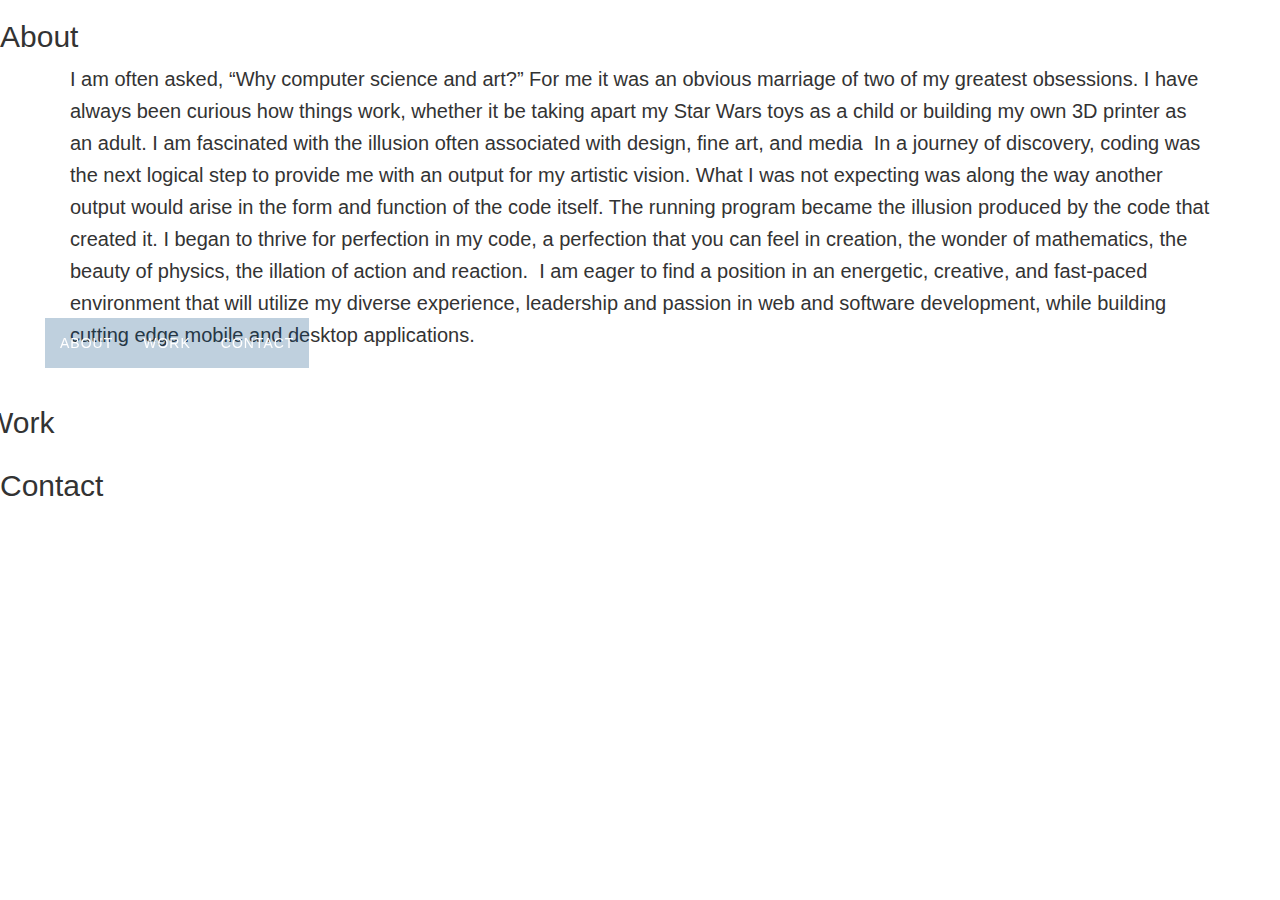
<file: code/portfolio2/index.html>
<!DOCTYPE HTML>
<html>
  <head>
    <script src="js/jquery-2.1.4.min.js"></script>
    <script src="js/bootstrap.min.js"></script>
    <script src="js/jquery.easing.min.js"></script>
    <script src="js/stickyScroll.js"></script>
        <link href="css/bootstrap.min.css" rel="stylesheet">

        <link href="css/style.css" rel="stylesheet">
    <title>Dan Langston - Developer | Desingner | Artist</title>
    
  </head>
  <!-- Navigation -->
  <nav class="navbar navbar-header navbar-custom navbar-fixed-top" role="navigation">
    <div class="container">
      <!-- Collect the nav links, forms, and other content for toggling -->
      <div class="collapse navbar-collapse">
        <ul class="nav navbar-nav navbar-spacing ">
          <!-- Hidden li included to remove active class from about link when scrolled up past about section -->
          <li><a href="#about">About</a></li>
          <li><a href="#work">Work</a></li>
          <li><a href="#contact">Contact</a></li>
        </ul>
      </div>  <!-- end collapse -->
    </div> <!-- end container -->

  </nav> <!-- end navbar -->

  <!-- ABOUT -->
  <section id="#about">
    <div class="row">
      <div class="col-sm-12">
        <h2>About</H2>
      </div>
      <div class="content container 75%">
      <p>I am often asked, “Why computer science and art?” For me it was an obvious marriage of two of my greatest obsessions. I have always been curious how things work, whether it be taking apart my Star Wars toys as a child or building my own 3D printer as an adult. I am fascinated with the illusion often associated with design, fine art, and media  In a journey of discovery, coding was the next logical step to provide me with an output for my artistic vision. What I was not expecting was along the way another output would arise in the form and function of the code itself. The running program became the illusion produced by the code that created it. I began to thrive for perfection in my code, a perfection that you can feel in creation, the wonder of mathematics, the beauty of physics, the illation of action and reaction.  I am eager to find a position in an energetic, creative, and fast-paced environment that will utilize my diverse experience, leadership and passion in web and software development, while building cutting edge mobile and desktop applications.</p>
      </div>
    </div>
  </section> <!-- end about -->

  <!-- WORK -->
  <section id="#work">
    <div class="row">
      <div clas="col-sm-12">
        <h2>Work</h2>
      </div>
    </div>
  </section><!-- end work -->

  <!-- CONTACT -->
  <section id="contact">
    <div class="row">
      <div class="col-sm-12">
        <h2>Contact</h2>
      </div>
    </div>

  </section> <!-- end contact -->



  <body>

  </body>

</html>
</file>
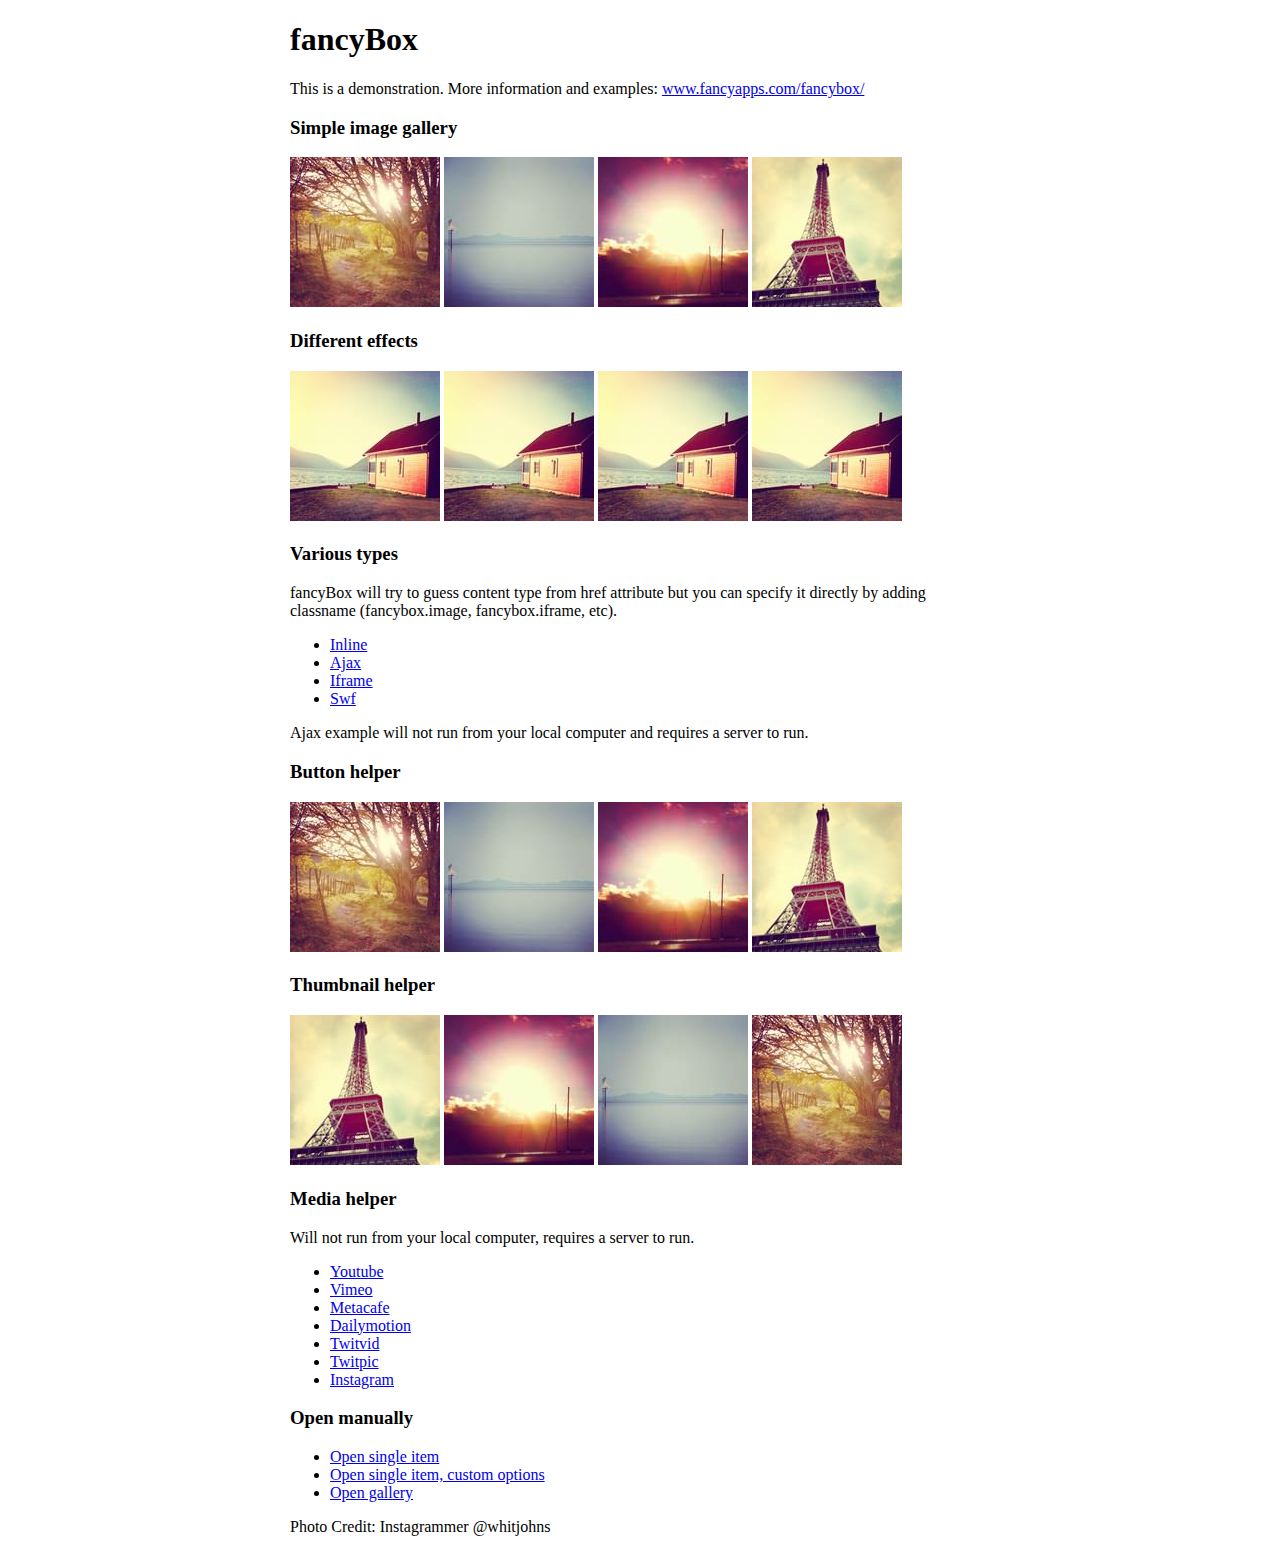
<file: code/Brushed/Template/brushed/_include/js/fancyapps-fancyBox-18d1712/demo/index.html>
<!DOCTYPE html>
<html>
<head>
	<title>fancyBox - Fancy jQuery Lightbox Alternative | Demonstration</title>
	<meta http-equiv="Content-Type" content="text/html; charset=UTF-8" />

	<!-- Add jQuery library -->
	<script type="text/javascript" src="../lib/jquery-1.10.1.min.js"></script>

	<!-- Add mousewheel plugin (this is optional) -->
	<script type="text/javascript" src="../lib/jquery.mousewheel-3.0.6.pack.js"></script>

	<!-- Add fancyBox main JS and CSS files -->
	<script type="text/javascript" src="../source/jquery.fancybox.js?v=2.1.5"></script>
	<link rel="stylesheet" type="text/css" href="../source/jquery.fancybox.css?v=2.1.5" media="screen" />

	<!-- Add Button helper (this is optional) -->
	<link rel="stylesheet" type="text/css" href="../source/helpers/jquery.fancybox-buttons.css?v=1.0.5" />
	<script type="text/javascript" src="../source/helpers/jquery.fancybox-buttons.js?v=1.0.5"></script>

	<!-- Add Thumbnail helper (this is optional) -->
	<link rel="stylesheet" type="text/css" href="../source/helpers/jquery.fancybox-thumbs.css?v=1.0.7" />
	<script type="text/javascript" src="../source/helpers/jquery.fancybox-thumbs.js?v=1.0.7"></script>

	<!-- Add Media helper (this is optional) -->
	<script type="text/javascript" src="../source/helpers/jquery.fancybox-media.js?v=1.0.6"></script>

	<script type="text/javascript">
		$(document).ready(function() {
			/*
			 *  Simple image gallery. Uses default settings
			 */

			$('.fancybox').fancybox();

			/*
			 *  Different effects
			 */

			// Change title type, overlay closing speed
			$(".fancybox-effects-a").fancybox({
				helpers: {
					title : {
						type : 'outside'
					},
					overlay : {
						speedOut : 0
					}
				}
			});

			// Disable opening and closing animations, change title type
			$(".fancybox-effects-b").fancybox({
				openEffect  : 'none',
				closeEffect	: 'none',

				helpers : {
					title : {
						type : 'over'
					}
				}
			});

			// Set custom style, close if clicked, change title type and overlay color
			$(".fancybox-effects-c").fancybox({
				wrapCSS    : 'fancybox-custom',
				closeClick : true,

				openEffect : 'none',

				helpers : {
					title : {
						type : 'inside'
					},
					overlay : {
						css : {
							'background' : 'rgba(238,238,238,0.85)'
						}
					}
				}
			});

			// Remove padding, set opening and closing animations, close if clicked and disable overlay
			$(".fancybox-effects-d").fancybox({
				padding: 0,

				openEffect : 'elastic',
				openSpeed  : 150,

				closeEffect : 'elastic',
				closeSpeed  : 150,

				closeClick : true,

				helpers : {
					overlay : null
				}
			});

			/*
			 *  Button helper. Disable animations, hide close button, change title type and content
			 */

			$('.fancybox-buttons').fancybox({
				openEffect  : 'none',
				closeEffect : 'none',

				prevEffect : 'none',
				nextEffect : 'none',

				closeBtn  : false,

				helpers : {
					title : {
						type : 'inside'
					},
					buttons	: {}
				},

				afterLoad : function() {
					this.title = 'Image ' + (this.index + 1) + ' of ' + this.group.length + (this.title ? ' - ' + this.title : '');
				}
			});


			/*
			 *  Thumbnail helper. Disable animations, hide close button, arrows and slide to next gallery item if clicked
			 */

			$('.fancybox-thumbs').fancybox({
				prevEffect : 'none',
				nextEffect : 'none',

				closeBtn  : false,
				arrows    : false,
				nextClick : true,

				helpers : {
					thumbs : {
						width  : 50,
						height : 50
					}
				}
			});

			/*
			 *  Media helper. Group items, disable animations, hide arrows, enable media and button helpers.
			*/
			$('.fancybox-media')
				.attr('rel', 'media-gallery')
				.fancybox({
					openEffect : 'none',
					closeEffect : 'none',
					prevEffect : 'none',
					nextEffect : 'none',

					arrows : false,
					helpers : {
						media : {},
						buttons : {}
					}
				});

			/*
			 *  Open manually
			 */

			$("#fancybox-manual-a").click(function() {
				$.fancybox.open('1_b.jpg');
			});

			$("#fancybox-manual-b").click(function() {
				$.fancybox.open({
					href : 'iframe.html',
					type : 'iframe',
					padding : 5
				});
			});

			$("#fancybox-manual-c").click(function() {
				$.fancybox.open([
					{
						href : '1_b.jpg',
						title : 'My title'
					}, {
						href : '2_b.jpg',
						title : '2nd title'
					}, {
						href : '3_b.jpg'
					}
				], {
					helpers : {
						thumbs : {
							width: 75,
							height: 50
						}
					}
				});
			});


		});
	</script>
	<style type="text/css">
		.fancybox-custom .fancybox-skin {
			box-shadow: 0 0 50px #222;
		}

		body {
			max-width: 700px;
			margin: 0 auto;
		}
	</style>
</head>
<body>
	<h1>fancyBox</h1>

	<p>This is a demonstration. More information and examples: <a href="http://fancyapps.com/fancybox/">www.fancyapps.com/fancybox/</a></p>

	<h3>Simple image gallery</h3>
	<p>
		<a class="fancybox" href="1_b.jpg" data-fancybox-group="gallery" title="Lorem ipsum dolor sit amet"><img src="1_s.jpg" alt="" /></a>

		<a class="fancybox" href="2_b.jpg" data-fancybox-group="gallery" title="Etiam quis mi eu elit temp"><img src="2_s.jpg" alt="" /></a>

		<a class="fancybox" href="3_b.jpg" data-fancybox-group="gallery" title="Cras neque mi, semper leon"><img src="3_s.jpg" alt="" /></a>

		<a class="fancybox" href="4_b.jpg" data-fancybox-group="gallery" title="Sed vel sapien vel sem uno"><img src="4_s.jpg" alt="" /></a>
	</p>

	<h3>Different effects</h3>
	<p>
		<a class="fancybox-effects-a" href="5_b.jpg" title="Lorem ipsum dolor sit amet, consectetur adipiscing elit"><img src="5_s.jpg" alt="" /></a>

		<a class="fancybox-effects-b" href="5_b.jpg" title="Lorem ipsum dolor sit amet, consectetur adipiscing elit"><img src="5_s.jpg" alt="" /></a>

		<a class="fancybox-effects-c" href="5_b.jpg" title="Lorem ipsum dolor sit amet, consectetur adipiscing elit"><img src="5_s.jpg" alt="" /></a>

		<a class="fancybox-effects-d" href="5_b.jpg" title="Lorem ipsum dolor sit amet, consectetur adipiscing elit"><img src="5_s.jpg" alt="" /></a>
	</p>

	<h3>Various types</h3>
	<p>
		fancyBox will try to guess content type from href attribute but you can specify it directly by adding classname (fancybox.image, fancybox.iframe, etc).
	</p>
	<ul>
		<li><a class="fancybox" href="#inline1" title="Lorem ipsum dolor sit amet">Inline</a></li>
		<li><a class="fancybox fancybox.ajax" href="ajax.txt">Ajax</a></li>
		<li><a class="fancybox fancybox.iframe" href="iframe.html">Iframe</a></li>
		<li><a class="fancybox" href="http://www.adobe.com/jp/events/cs3_web_edition_tour/swfs/perform.swf">Swf</a></li>
	</ul>

	<div id="inline1" style="width:400px;display: none;">
		<h3>Etiam quis mi eu elit</h3>
		<p>
			Lorem ipsum dolor sit amet, consectetur adipiscing elit. Etiam quis mi eu elit tempor facilisis id et neque. Nulla sit amet sem sapien. Vestibulum imperdiet porta ante ac ornare. Nulla et lorem eu nibh adipiscing ultricies nec at lacus. Cras laoreet ultricies sem, at blandit mi eleifend aliquam. Nunc enim ipsum, vehicula non pretium varius, cursus ac tortor. Vivamus fringilla congue laoreet. Quisque ultrices sodales orci, quis rhoncus justo auctor in. Phasellus dui eros, bibendum eu feugiat ornare, faucibus eu mi. Nunc aliquet tempus sem, id aliquam diam varius ac. Maecenas nisl nunc, molestie vitae eleifend vel, iaculis sed magna. Aenean tempus lacus vitae orci posuere porttitor eget non felis. Donec lectus elit, aliquam nec eleifend sit amet, vestibulum sed nunc.
		</p>
	</div>

	<p>
		Ajax example will not run from your local computer and requires a server to run.
	</p>

	<h3>Button helper</h3>
	<p>
		<a class="fancybox-buttons" data-fancybox-group="button" href="1_b.jpg"><img src="1_s.jpg" alt="" /></a>

		<a class="fancybox-buttons" data-fancybox-group="button" href="2_b.jpg"><img src="2_s.jpg" alt="" /></a>

		<a class="fancybox-buttons" data-fancybox-group="button" href="3_b.jpg"><img src="3_s.jpg" alt="" /></a>

		<a class="fancybox-buttons" data-fancybox-group="button" href="4_b.jpg"><img src="4_s.jpg" alt="" /></a>
	</p>

	<h3>Thumbnail helper</h3>
	<p>
		<a class="fancybox-thumbs" data-fancybox-group="thumb" href="4_b.jpg"><img src="4_s.jpg" alt="" /></a>

		<a class="fancybox-thumbs" data-fancybox-group="thumb" href="3_b.jpg"><img src="3_s.jpg" alt="" /></a>

		<a class="fancybox-thumbs" data-fancybox-group="thumb" href="2_b.jpg"><img src="2_s.jpg" alt="" /></a>

		<a class="fancybox-thumbs" data-fancybox-group="thumb" href="1_b.jpg"><img src="1_s.jpg" alt="" /></a>
	</p>

	<h3>Media helper</h3>
	<p>
		Will not run from your local computer, requires a server to run.
	</p>

	<ul>
		<li><a class="fancybox-media" href="http://www.youtube.com/watch?v=opj24KnzrWo">Youtube</a></li>
		<li><a class="fancybox-media" href="http://vimeo.com/47480346">Vimeo</a></li>
		<li><a class="fancybox-media" href="http://www.metacafe.com/watch/7635964/">Metacafe</a></li>
		<li><a class="fancybox-media" href="http://www.dailymotion.com/video/xoeylt_electric-guest-this-head-i-hold_music">Dailymotion</a></li>
		<li><a class="fancybox-media" href="http://twitvid.com/QY7MD">Twitvid</a></li>
		<li><a class="fancybox-media" href="http://twitpic.com/7p93st">Twitpic</a></li>
		<li><a class="fancybox-media" href="http://instagr.am/p/IejkuUGxQn">Instagram</a></li>
	</ul>

	<h3>Open manually</h3>
	<ul>
		<li><a id="fancybox-manual-a" href="javascript:;">Open single item</a></li>
		<li><a id="fancybox-manual-b" href="javascript:;">Open single item, custom options</a></li>
		<li><a id="fancybox-manual-c" href="javascript:;">Open gallery</a></li>
	</ul>

	<p>
		Photo Credit: Instagrammer @whitjohns
	</p>
</body>
</html>
</file>
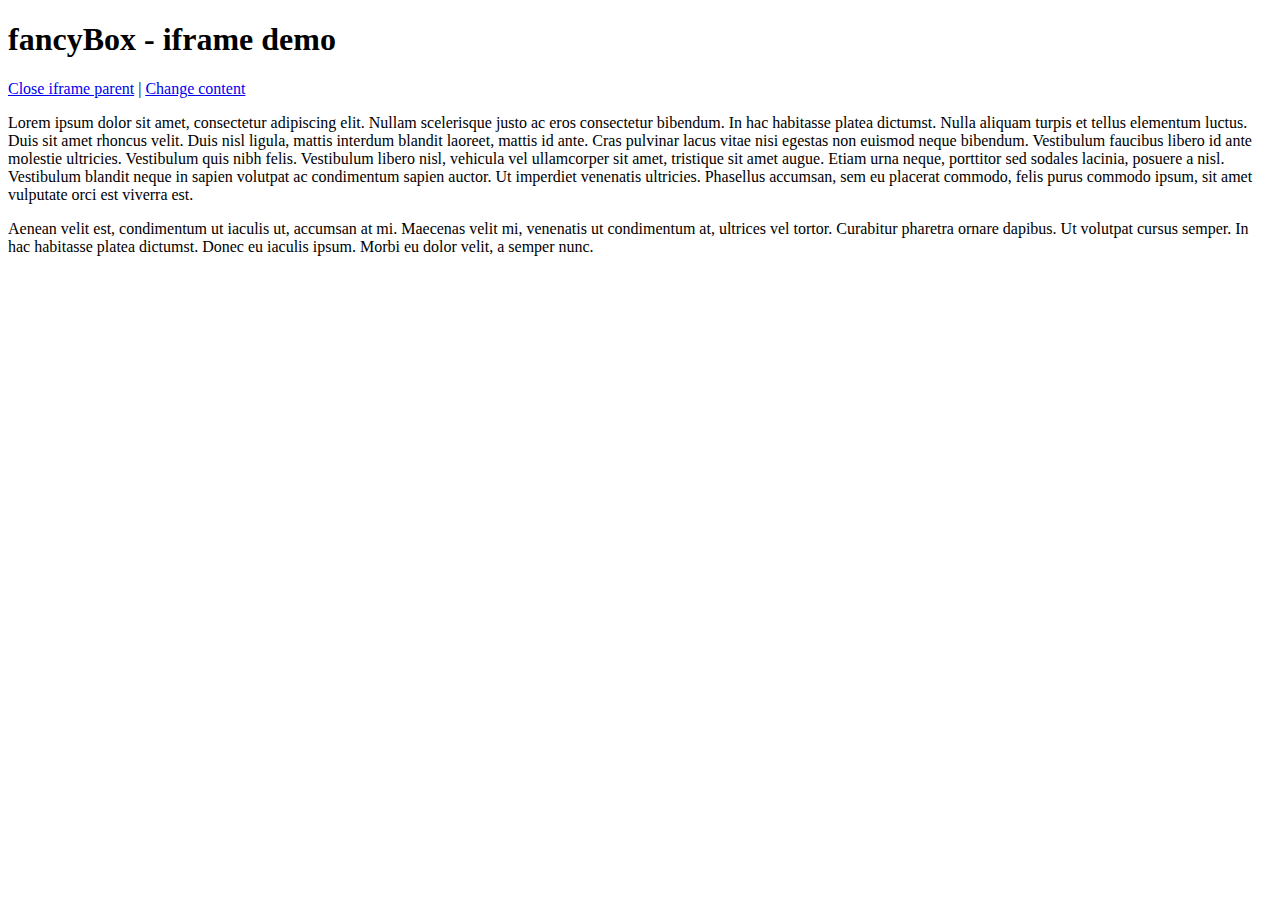
<file: code/Brushed/Template/brushed/_include/js/fancyapps-fancyBox-18d1712/demo/iframe.html>
<!DOCTYPE html>
<html>
<head>
	<title>fancyBox - iframe demo</title>
	<meta http-equiv="Content-Type" content="text/html; charset=UTF-8" />
</head>
<body>
	<h1>fancyBox - iframe demo</h1>

	<p>
		<a href="javascript:parent.jQuery.fancybox.close();">Close iframe parent</a>

		|

		<a href="javascript:parent.jQuery.fancybox.open({href : '1_b.jpg', title : 'My title'});">Change content</a>
	</p>

	<p>
		Lorem ipsum dolor sit amet, consectetur adipiscing elit. Nullam scelerisque justo ac eros consectetur bibendum. In hac habitasse platea dictumst. Nulla aliquam turpis et tellus elementum luctus. Duis sit amet rhoncus velit. Duis nisl ligula, mattis interdum blandit laoreet, mattis id ante. Cras pulvinar lacus vitae nisi egestas non euismod neque bibendum. Vestibulum faucibus libero id ante molestie ultricies. Vestibulum quis nibh felis. Vestibulum libero nisl, vehicula vel ullamcorper sit amet, tristique sit amet augue. Etiam urna neque, porttitor sed sodales lacinia, posuere a nisl. Vestibulum blandit neque in sapien volutpat ac condimentum sapien auctor. Ut imperdiet venenatis ultricies. Phasellus accumsan, sem eu placerat commodo, felis purus commodo ipsum, sit amet vulputate orci est viverra est.
	</p>

	<p>
		Aenean velit est, condimentum ut iaculis ut, accumsan at mi. Maecenas velit mi, venenatis ut condimentum at, ultrices vel tortor. Curabitur pharetra ornare dapibus. Ut volutpat cursus semper. In hac habitasse platea dictumst. Donec eu iaculis ipsum. Morbi eu dolor velit, a semper nunc.
	</p>
</body>
</html>
</file>
<file: code/portfolio2/css/style.css>
/*********************************************************************************/
/* NavBar                                                                        */
/*********************************************************************************/

/*navbar position, letter spacing, transparent background */
.navbar-nav.navbar-spacing {
    float: left;
    margin: 7.5px -25px;
    background:  rgba(0, 67, 124, .25);

}

@media(min-width:768px) {
    p {
        margin: 0 0 35px;
        font-size: 20px;
        line-height: 1.6;
    }
}

.light {
    font-weight: 400;
}

.navbar-custom {
    margin-bottom: 0;
    border-bottom: 1px solid rgba(255,255,255,.3);
    text-transform: uppercase;
    font-family: Montserrat,"Helvetica Neue",Helvetica,Arial,sans-serif;
    background-color: #000;
}

.navbar-custom .navbar-brand {
    font-weight: 700;
}

.navbar-custom .navbar-brand:focus {
    outline: 0;`
}

.navbar-custom .navbar-brand .navbar-toggle {
    padding: 4px 6px;
    font-size: 16px;
    color: #fff;
}

.navbar-custom .navbar-brand .navbar-toggle:focus,
.navbar-custom .navbar-brand .navbar-toggle:active {
    outline: 0;
}

.navbar-custom a {
    color: #fff;

}
a:hover {
    color: #42dca3;
}

.navbar-custom .nav li a {
    -webkit-transition: background .3s ease-in-out;
    -moz-transition: background .3s ease-in-out;
    transition: background .3s ease-in-out;
}

.navbar-custom .nav li a:hover {
    outline: 0;
    color: rgba(255,255,255,.8);
    background-color: transparent;
}

.navbar-custom .nav li a:focus,
.navbar-custom .nav li a:active {
    outline: 0;
    background-color: transparent;
}

.navbar-custom .nav li.active {
    outline: 0;
}

.navbar-custom .nav li.active a {
    background-color: rgba(255,255,255,.3);
}

.navbar-custom .nav li.active a:hover {
    color: #fff;
}

/*navbar vertical posiont (padding)*/
@media(min-width:768px) {
    .navbar-custom {
        padding: 310px 0;
        border-bottom: 0;
        letter-spacing: 1px;
        background: 0 0;
        -webkit-transition: background .5s ease-in-out,padding .5s ease-in-out;
        -moz-transition: background .5s ease-in-out,padding .5s ease-in-out;
        transition: background .5s ease-in-out,padding .5s ease-in-out;
    }

    /*navbar scrolling background*/
    .navbar-custom.top-nav-collapse {
        padding: 0;
        border-bottom: 1px solid rgba(255,255,255,.3);
        background:  rgba(0, 67, 124, .7);
        ;
    }
}


.about-text {
    z-index: 10000;
    font-family: Montserrat,"Helvetica Neue",Helvetica,Arial,sans-serif;
    margin-top: 35%;
    margin-bottom: 20%;
    font-size: 20px;
}

.main.style2 .content {
    position: relative;
    width: 35%;
    display: inline-block;
    vertical-align: middle;

    -moz-transition: all 1s ease;
    -webkit-transition: all 1s ease;
    -o-transition: all 1s ease;
    -ms-transition: all 1s ease;
    transition: all 1s ease;

    -moz-transform: translateZ(0);
    -webkit-transform: translateZ(0);
    -o-transform: translateZ(0);
    -ms-transform: translateZ(0);
    transform: translateZ(0);
}

/*left*/
.main.style2.left {
}

.main.style2.left:after {
    content: '';
    display: inline-block;
    vertical-align: middle;
    height: 100%;
}

.main.style2.left .content {
    left: 0;
    margin-top: 3%;
    padding-top: 0;
    padding-bottom: 2px;
}

/*right*/
.main.style2.right {
}

.main.style2.right:after {
    content: '';
    display: inline-block;
    vertical-align: middle;
    height: 100%;
}

.main.style2.right .content {
    left: 65%;
    margin-top: 3%;
    padding-top: 0;
    padding-bottom: 2px;

}

/*images*/
.main.style2.img-right .content {
    left: 46%;
}

.main.style2.img-left .content {
    left: 5%;
}

.main.style2.inactive {
}

.main.style2.inactive .content {
}

.main.style2.inactive.left .content {
    left: -55%;
}
.main.style2.inactive.left .content {
    right: 100%;
}

.main.style2.inactive.right .content {
    left: 100%;
}
.main.style2.inactive.right .content {
    left: 100%;
}

.main.style3 {
    text-align: center;
    padding: 6em 0 6em 0;
}

.main.style3 .content {
}

.main.style3 .content > header {
    margin-bottom: 2em;
}
</file>
